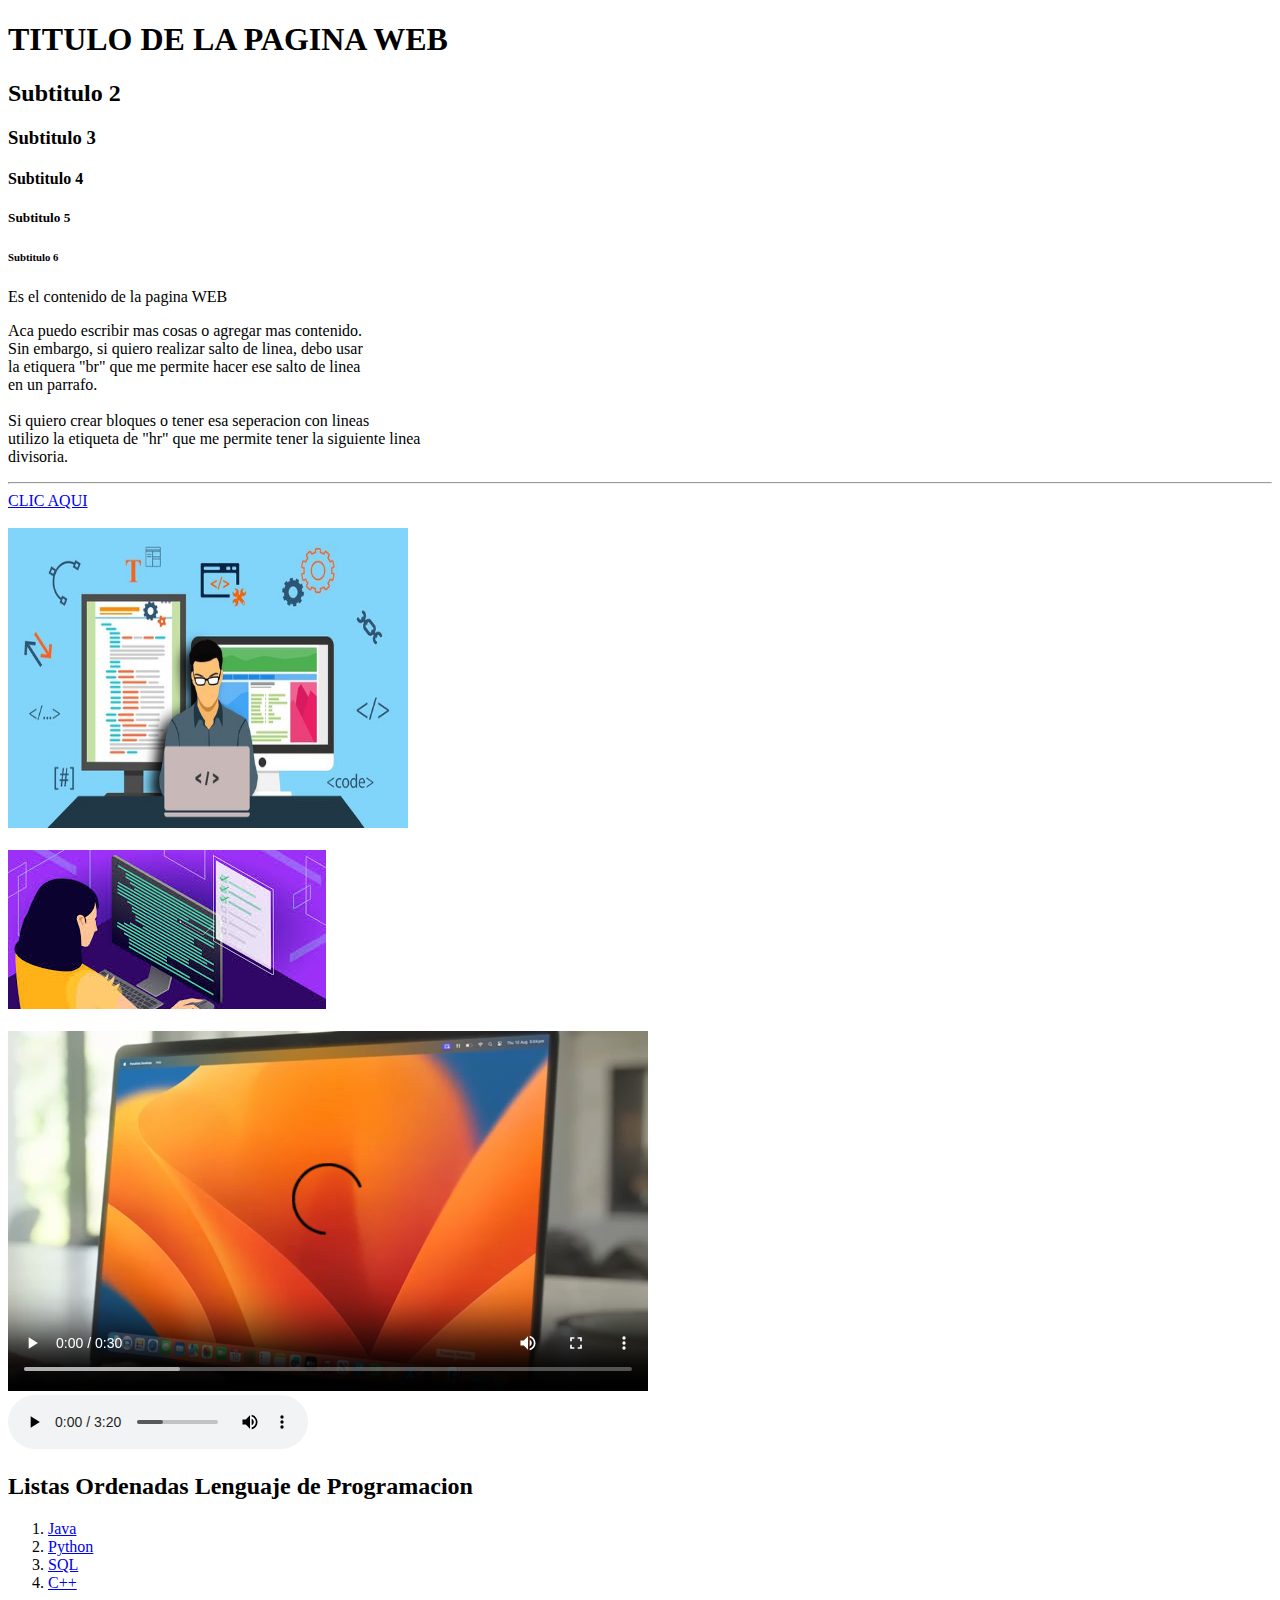
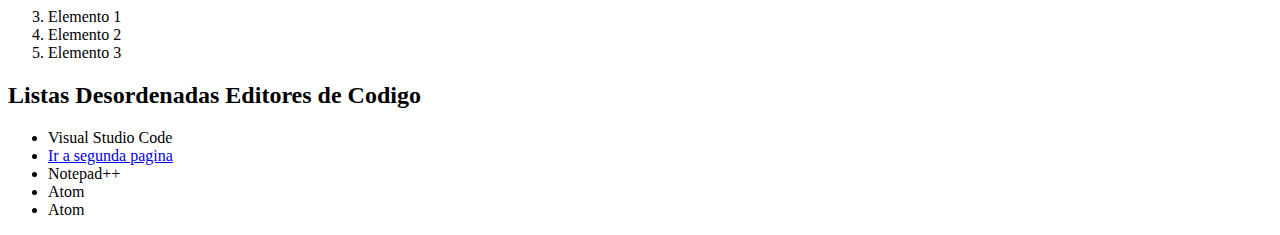
<file: index.html>
<!DOCTYPE html>
<html lang="en">
<head>
    <meta charset="UTF-8">
    <meta name="viewport" content="width=device-width, initial-scale=1.0">
    <!--Es el titulo que lleva la pestana de la pagian web-->
    <title>Mi Primera Pagina WEB </title>
</head>
<body>

        <!--ETIQUETAS TITULOS: h
        Se utilizan para titulos y subtitulos
        Puedo utilizar hasta h6, es decir, hasta 6 subtitulos -->

        <h1>TITULO DE LA PAGINA WEB</h1>
        <H2>Subtitulo 2</H2>
        <h3>Subtitulo 3</h3>
        <h4>Subtitulo 4</h4>
        <h5>Subtitulo 5</h5>
        <h6>Subtitulo 6</h6>

        <!--ETIQUETAS PARRAFOS: p, br, hr
        Las etiquetas "p" se utilizan para los parrafos. Tienen apertura y cierre.
        Las etiquetas "br" se utilizan para hacer saltos de lineas. Solo apertura.
        Las etiquetas "hr" se utilizan para dividir con una linea divisoria. Solo apertura.-->

        <p>Es el contenido de la pagina WEB</p>

        <p>Aca puedo escribir mas cosas o agregar mas contenido. <br>
        Sin embargo, si quiero realizar salto de linea, debo usar <br>
        la etiquera "br" que me permite hacer ese salto de linea <br>
        en un parrafo. <br>
        <br>
        Si quiero crear bloques o tener esa seperacion con lineas <br>
        utilizo la etiqueta de "hr" que me permite tener la siguiente linea <br>
        divisoria. </p>
        <hr>

        <!--ETIQUETA VINCULOS: a href
        Se utilizan para vincular paginas
        Tiene apertura y cierre
        El target blank se utiliza para que la pagina se abra en una nueva ventana-->
        
        <a href="https://github.com/" target="_blank">CLIC AQUI</a> <br>
        <br>

        <!-- ETIQUETA IMAGEN: img
        Introducir imagen.
        Tiene apertura pero no cierre.
        El src lo puedo definir con ctrl espacio y el Alt es el nombre alternativo que saldria cuando la imagen no esta disponible. 
        Es importante saber que el alt no es el titulo de la imagen.
        Adicional puedo configurar el ancho y alto de la imagen original con width y height. -->
        
        <img width="400" height = "300" src ="Recursos/Imagen.jpg" alt="Mi Primera Imagen">
        <br>
        <br>

         <!-- ETIQUETA IMAGEN: img
        Si la imagen no esta descargada en el PC, la puedo llamar directamente de la URL-->

        <img src ="[data-uri]" alt="Imagen no Descargada">
        <br>
        <br>

        <!-- ETIQUETA VIDEO: video
         Introducir Video
         Tiene Apertura y Cierre
         Puedo descargar el video desde youtube, reemplazado el "you" por "000" y lo descargo.
         Para que el audio y video funcionen se requieren unos controles:
         Autoplay: Comienza a reproducir el video.
         Loop: Vuelve a iniciar el video cuando se finaliza.
         Muted: Establece que el video comience a reproducirse en mute
         Controls: Muestra los controles de reproduccion
         Playsinline: Reproduce el video en linea, es decir, en su area de reproduccion
         OJO: Revisar lo de autoplay ya que no me servio -->

         <video controls autoplay src="Recursos/Video.mp4"></video>
         <br>

         <!-- ETIQUETA AUDIO: audio
         Introducir solo audio
         Tiene apertura y cierre
         Para descargar el audio desde youtube, borro la palabra "ube" y enter.-->

        <audio controls src="Recursos/que-suerte-tenerte-audio.mp3">Mi Audio</audio>

        <!-- Etiqueta Lista Ordenadas: li
         Me permite visualizar la informacion de manera ordenada 
         La puedo organizar con numeros, con letras, para lo cual uso el "type"
         O tambien puedo decirle de donde comenzar con el start-->

        <h2>Listas Ordenadas Lenguaje de Programacion</h2>

        <ol type ="1">
            <li> <a href="https://es.wikipedia.org/wiki/Java_(lenguaje_de_programaci%C3%B3n)" target="_blank">Java</a> </li>
            <li> <a href="https://es.wikipedia.org/wiki/Python" target="_blank">Python</a> </li>
            <li> <a href="https://es.wikipedia.org/wiki/SQL" target="_blank">SQL</a> </li>
            <li> <a href="https://es.wikipedia.org/wiki/C%2B%2B#:~:text=C%2B%2B%20es%20un%20lenguaje,C%2B%2B%20es%20un%20lenguaje%20h%C3%ADbrido." target="_blank">C++</a> </li>
        </ol>

        <ol start="3">
            <li>Elemento 1</li>
            <li>Elemento 2</li>
            <li>Elemento 3</li>
        </ol>

        <!-- Etiqueta Lista Desordenadas: 
         Me permite visualizar la informacion con vinetas-->

         <!-- Para crear una segunda pagina web y enlazarla con la otra, debo crear un nuevo documento de html -->

        <h2>Listas Desordenadas Editores de Codigo</h2>

        <ul>
            <li>Visual Studio Code</li>
            <li> <a href="recursos.html" target="_blank">Ir a segunda pagina</a></li>
            <li>Notepad++</li>
            <li>Atom</li>
            <li>Atom</li>
        </ul>

</body>
</html>
</file>
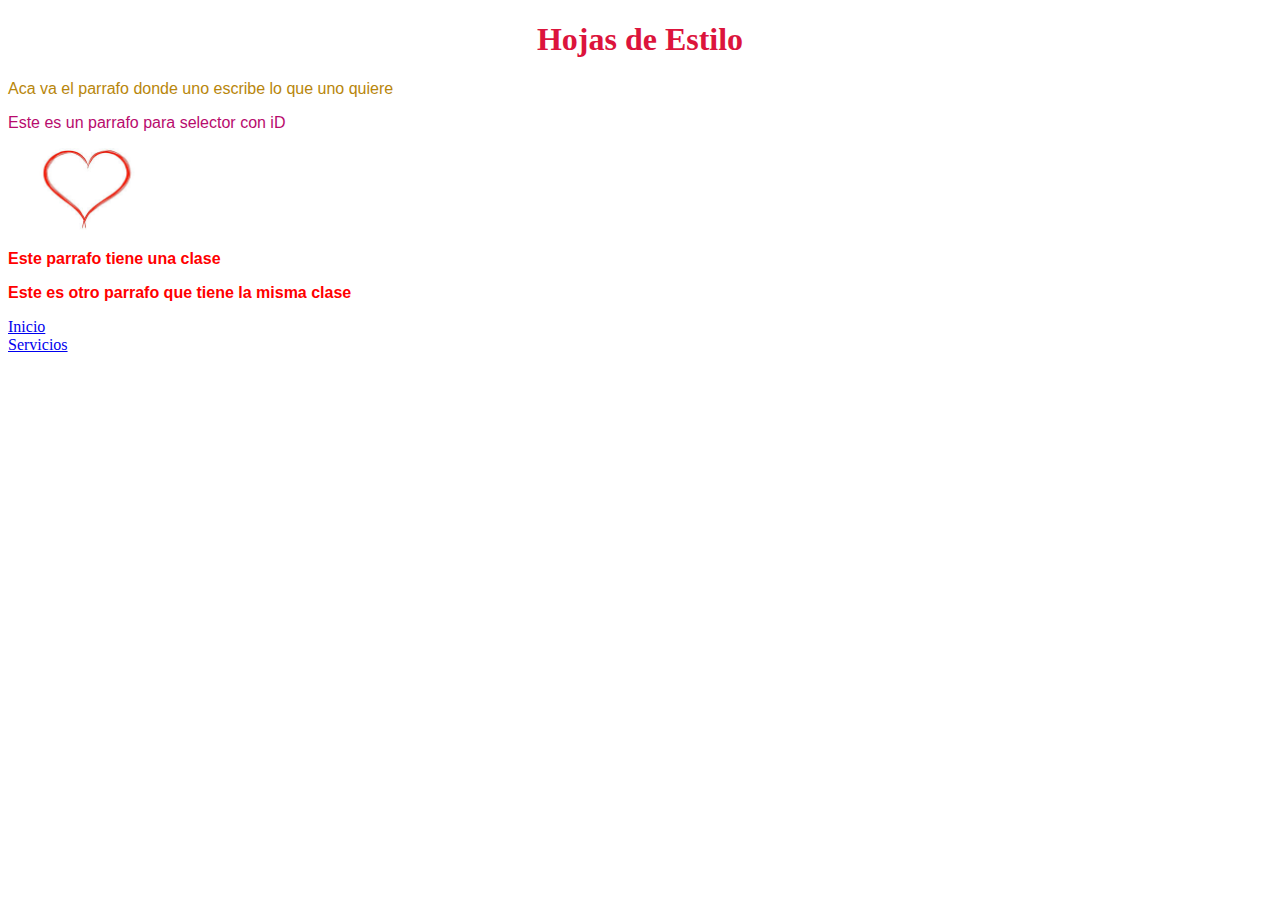
<file: Ejemplos.Estilos.html>
<!DOCTYPE html>
<html lang="en">
<!--CSS EXTERNO: Para vincular mi HTML5 con Estilo con un archivo externo, debo usar
el link rel="stylesheet" y href coloco mi archivo .css que cree-->
<head>
    <meta charset="UTF-8">
    <meta name="viewport" content="width=device-width, initial-scale=1.0">
    <title>Hojas de Estilo</title>
    <link rel="stylesheet" href="estilo.css" />

<!--Cuando coloco ID, el estilo va unicamente para la etiqueta que tiene ese ID
El ID es unico para la etiqueta en cambio el CLASS lo puede compartir con varias
etiquetas-->

</head>
<body>
    <h1>Hojas de Estilo</h1>

    <p>Aca va el parrafo donde uno escribe lo que uno quiere</p>

    <p id="intro">Este es un parrafo para selector con iD</p>

    <img id="logo" src="[data-uri]" alt="Corazon">

    <p class="tipos">Este parrafo tiene una clase</p>

    <p class="tipos">Este es otro parrafo que tiene la misma clase</p>

    <a href="#home">Inicio</a><br>
    <a href="#servicios">Servicios</a>

</body>
</html>
</file>
<file: estilo.css>
h1{
    color: crimson;
    font-family: 'Times New Roman', Times, serif;
    text-align: center;
}

p{
    color: darkgoldenrod;
    font-family: Arial, Helvetica, sans-serif;
}

#intro{
    color: rgb(184, 11, 109);
    font-family: 'Franklin Gothic Medium', 'Arial Narrow', Arial, sans-serif;
}

#logo {
    width: 150px;
    border-radius: 10px;
}

.tipos {
    color:red;
    font-weight: bold;
}
</file>
